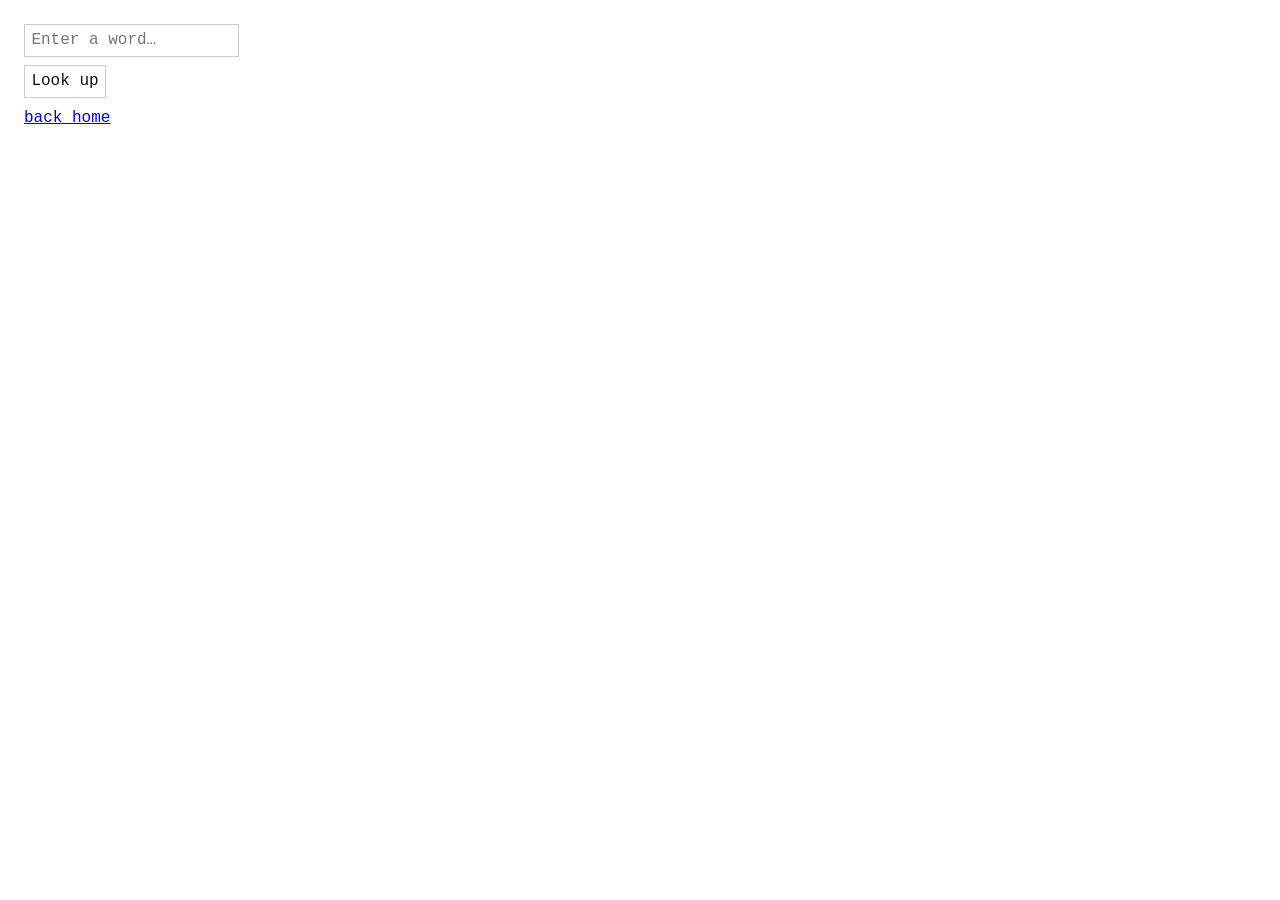
<file: utils/dictionary/index.html>
<!DOCTYPE html>
<html lang="en">
<head>
    <meta charset="UTF-8">
    <link rel="icon" type="image/x-icon" href="/favicon.ico">
    <title>Dictionary</title>
    <link rel="stylesheet" href="/style.css">
</head>
<body>
    <input type="text" id="word-input" placeholder="Enter a word…" />
    <button onclick="lookupWord()">Look up</button>
    <div id="result"></div>
    <a href="/index.html">back home</a>
    <script src="script.js"></script>
</body>
</html>
</file>
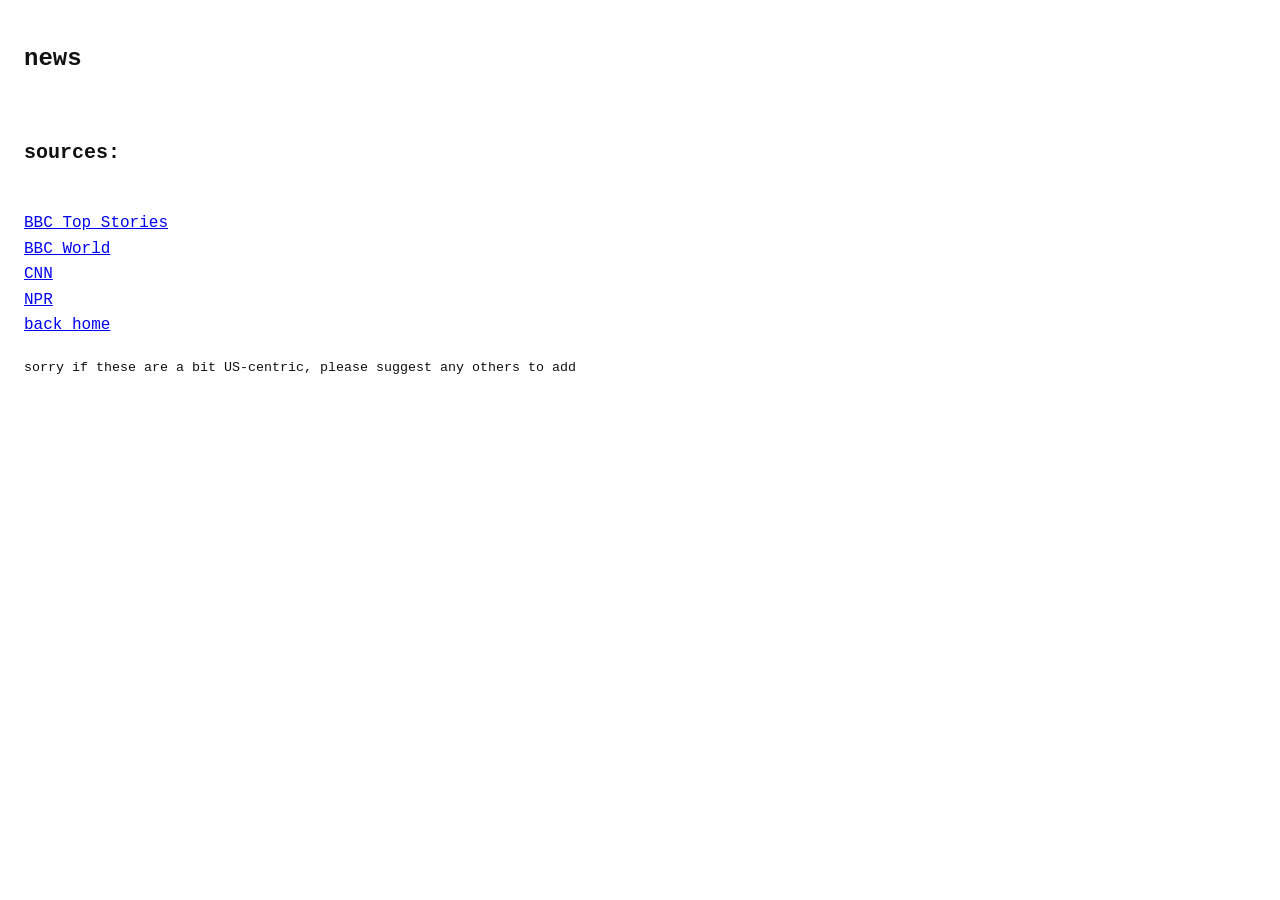
<file: utils/news/index.html>
<!DOCTYPE html>
<html lang="en">
<head>
    <meta charset="UTF-8">
    <meta name="viewport" content="width=device-width, initial-scale=1.0">
    <link rel="icon" type="image/x-icon" href="/favicon.ico">
    <title>news | pabo</title>
    <link rel="stylesheet" href="/style.css">
</head>
<body>
    <h1>news</h1><br>
    <h2>sources:</h2><br>
    <a href="sources/bbc-top-stories.html">BBC Top Stories</a><br>
    <a href="sources/bbc-world.html">BBC World</a><br>
    <a href="sources/cnn.html">CNN</a><br>
    <a href="sources/npr.html">NPR</a><br>
    <a href="/index.html">back home</a>
    <footer>
        <p><small>sorry if these are a bit US-centric, please suggest any others to add</small></p>
    </footer>
</body>
</html>
</file>
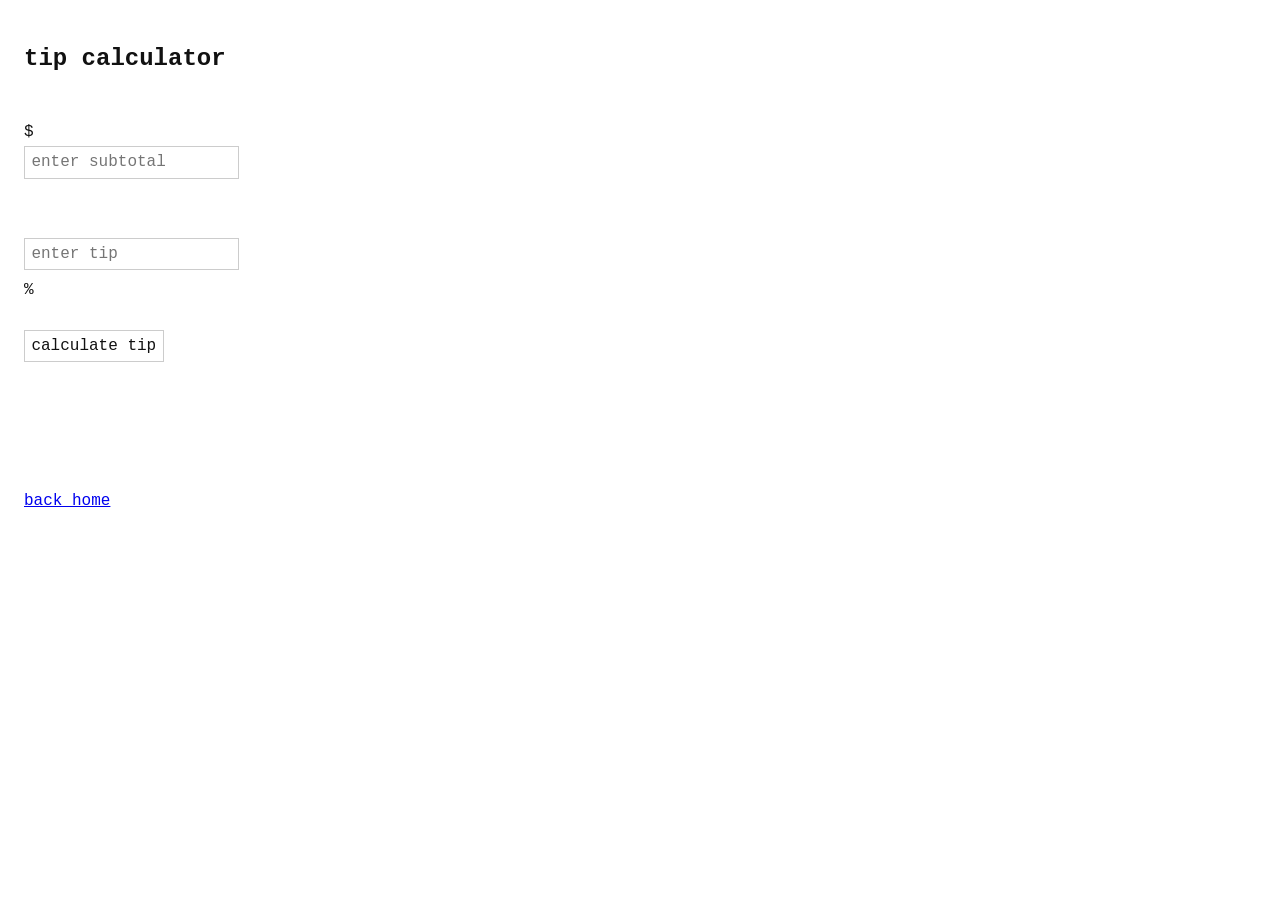
<file: utils/tipcalc/index.html>
<!DOCTYPE html>
<html lang="en">
<head>
    <meta charset="UTF-8">
    <meta name="viewport" content="width=device-width, initial-scale=1.0">
    <link rel="icon" type="image/x-icon" href="/favicon.ico">
    <script src="script.js"></script>
    <link rel="stylesheet" href="/style.css">
    <title>tip calculator</title>
</head>
<body>
    <h1>tip calculator</h1><br>
    <span>$ </span><input type="text" name="" id="subtotal" placeholder="enter subtotal">
    <br><br>
    <input type="text" id="tip-percentage" placeholder="enter tip"><span> %</span>
    <br><br>
    <button onclick="calcTip()">calculate tip</button>
    <br><br>
    <p id="tip-amount"></p>
    <p id="total"></p>
    <br><br>
    <a href="/index.html">back home</a>
</body>
</html>
</file>
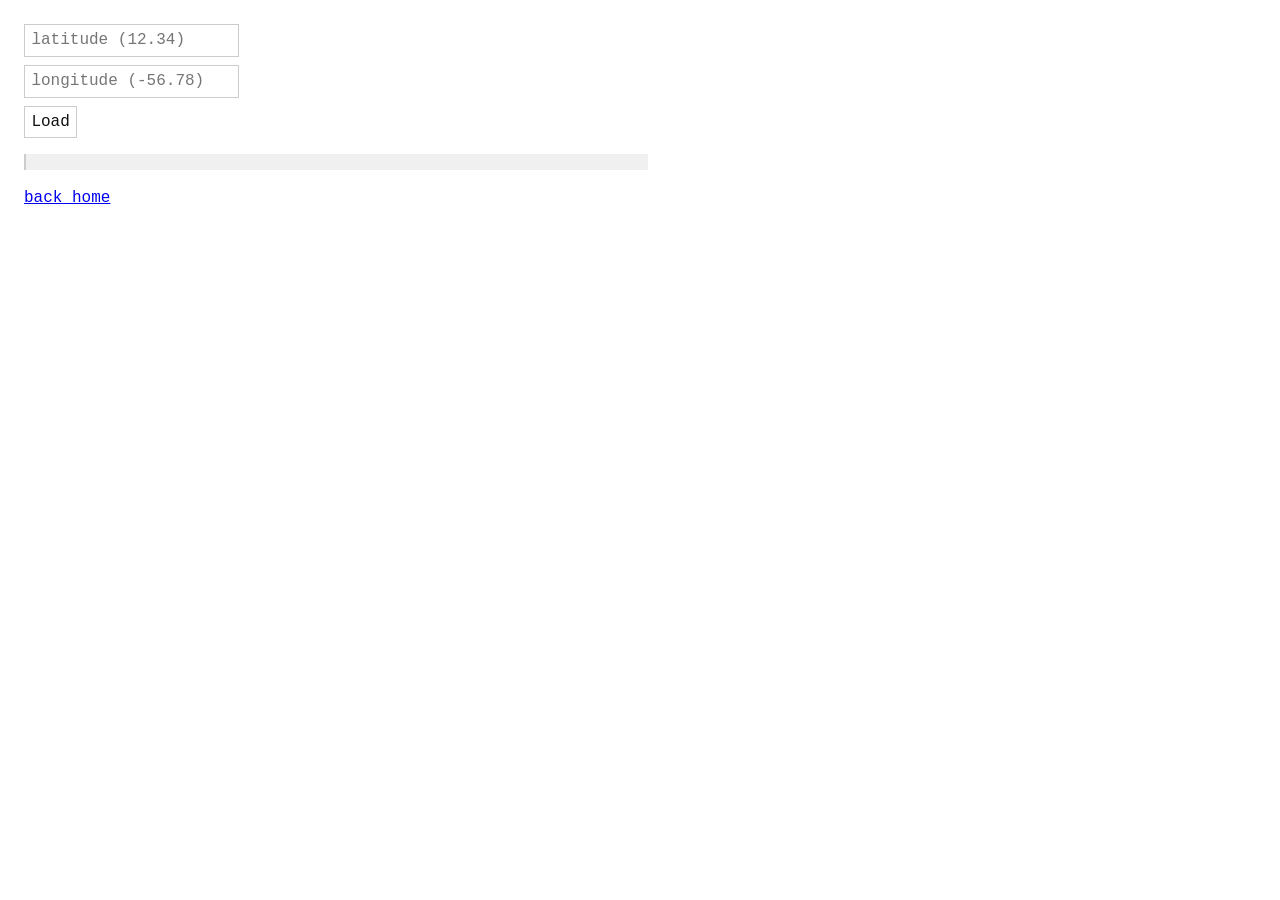
<file: utils/weather/index.html>
<!DOCTYPE html>
<html lang="en">
<head>
    <meta charset="UTF-8">
    <link rel="icon" type="image/x-icon" href="/favicon.ico">
    <title>Weather</title>
    <link rel="stylesheet" href="/style.css">
</head>
<body>
    <input type="text" id="latbox" placeholder="latitude (12.34)" />
    <input type="text" id="lonbox" placeholder="longitude (-56.78)" />
    <button onclick="loadScript()">Load</button>
    <pre id="out"></pre>
    <a href="/index.html">back home</a>

    <script>
        function loadScript() {
            window.lat = document.getElementById('latbox').value;
            window.lon = document.getElementById('lonbox').value;

            const old = document.querySelector('script[src^="script.js"]');
            if (old) old.remove();

            const script = document.createElement('script');
            script.src = 'script.js?t=' + Date.now();
            document.body.appendChild(script);
        }
    </script>
</body>
</html>
</file>
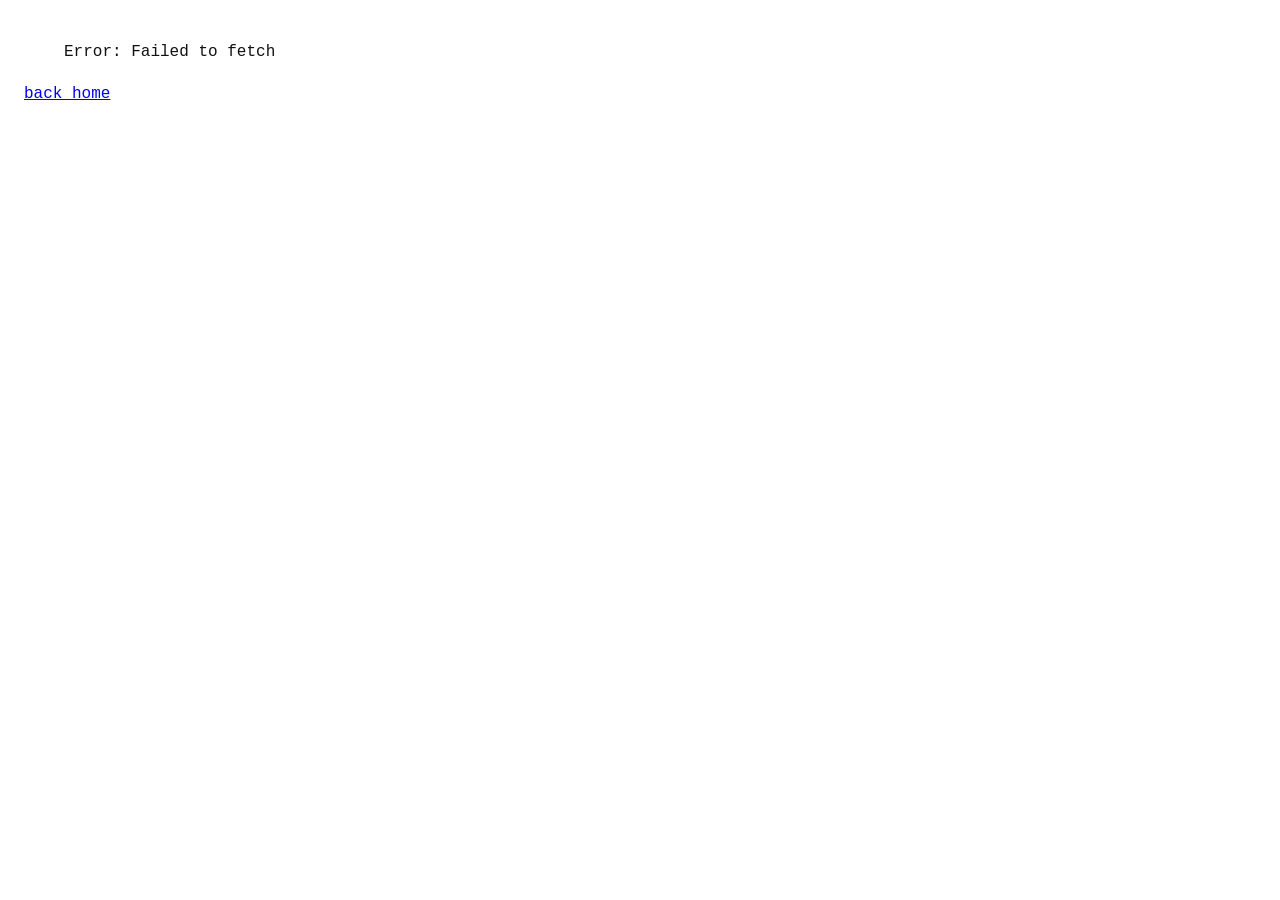
<file: utils/news/sources/bbc-top-stories.html>
<!DOCTYPE html>
<html lang="en">
<head>
    <meta charset="UTF-8">
    <link rel="icon" type="image/x-icon" href="/favicon.ico">
    <title>BBC Top Stories</title>
    <link rel="stylesheet" href="/style.css">
    <script src="script.js"></script>
</head>
<body onload="grab('https://feeds.bbci.co.uk/news/rss.xml')">
    <ul id="feed"></ul>
    <a href="/index.html">back home</a>
</body>
</html>
</file>
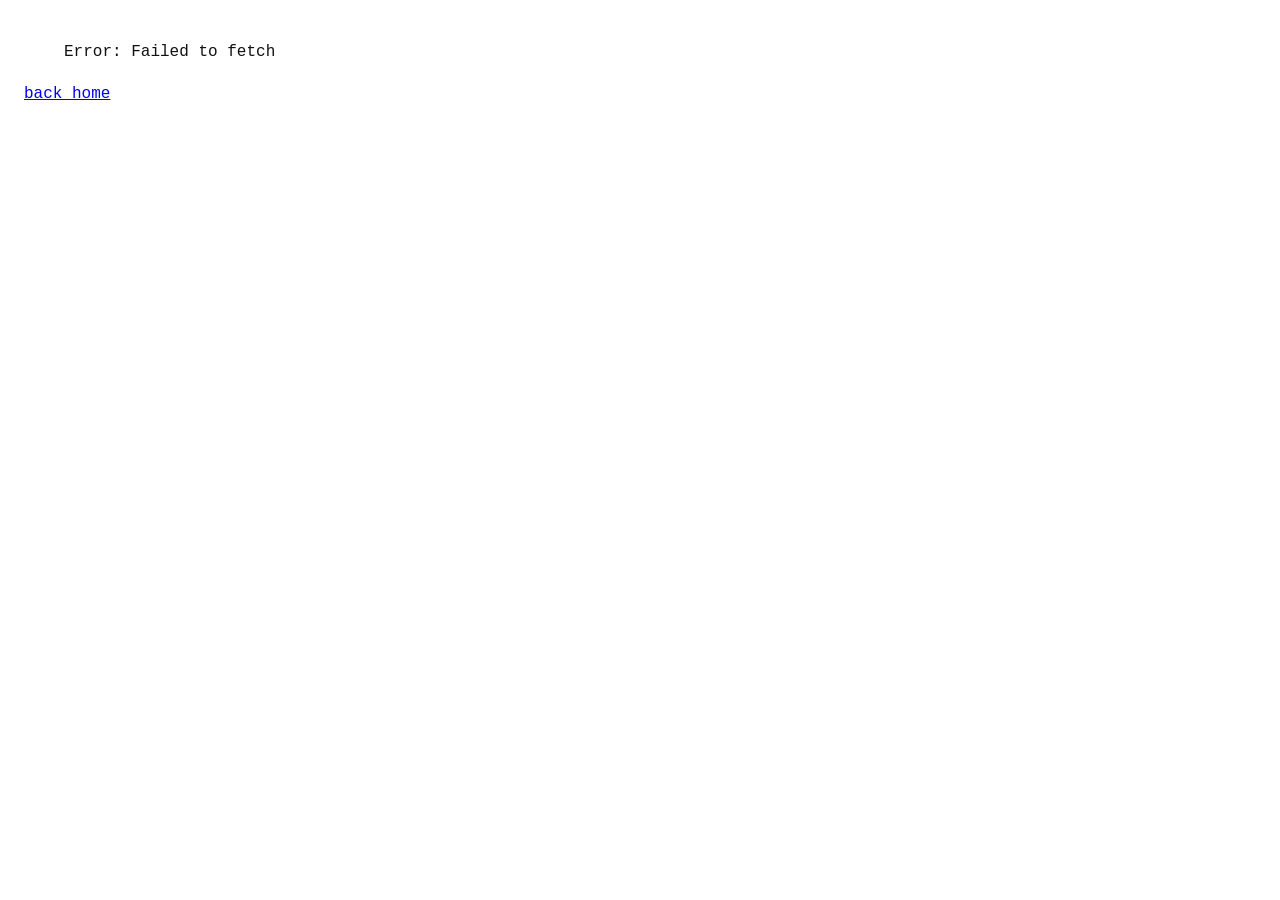
<file: utils/news/sources/bbc-world.html>
<!DOCTYPE html>
<html lang="en">
<head>
    <meta charset="UTF-8">
    <link rel="icon" type="image/x-icon" href="/favicon.ico">
    <title>BBC World</title>
    <link rel="stylesheet" href="/style.css">
    <script src="script.js"></script>
</head>
<body onload="grab('https://feeds.bbci.co.uk/news/world/rss.xml')">
    <ul id="feed"></ul>
    <a href="/index.html">back home</a>
</body>
</html>
</file>
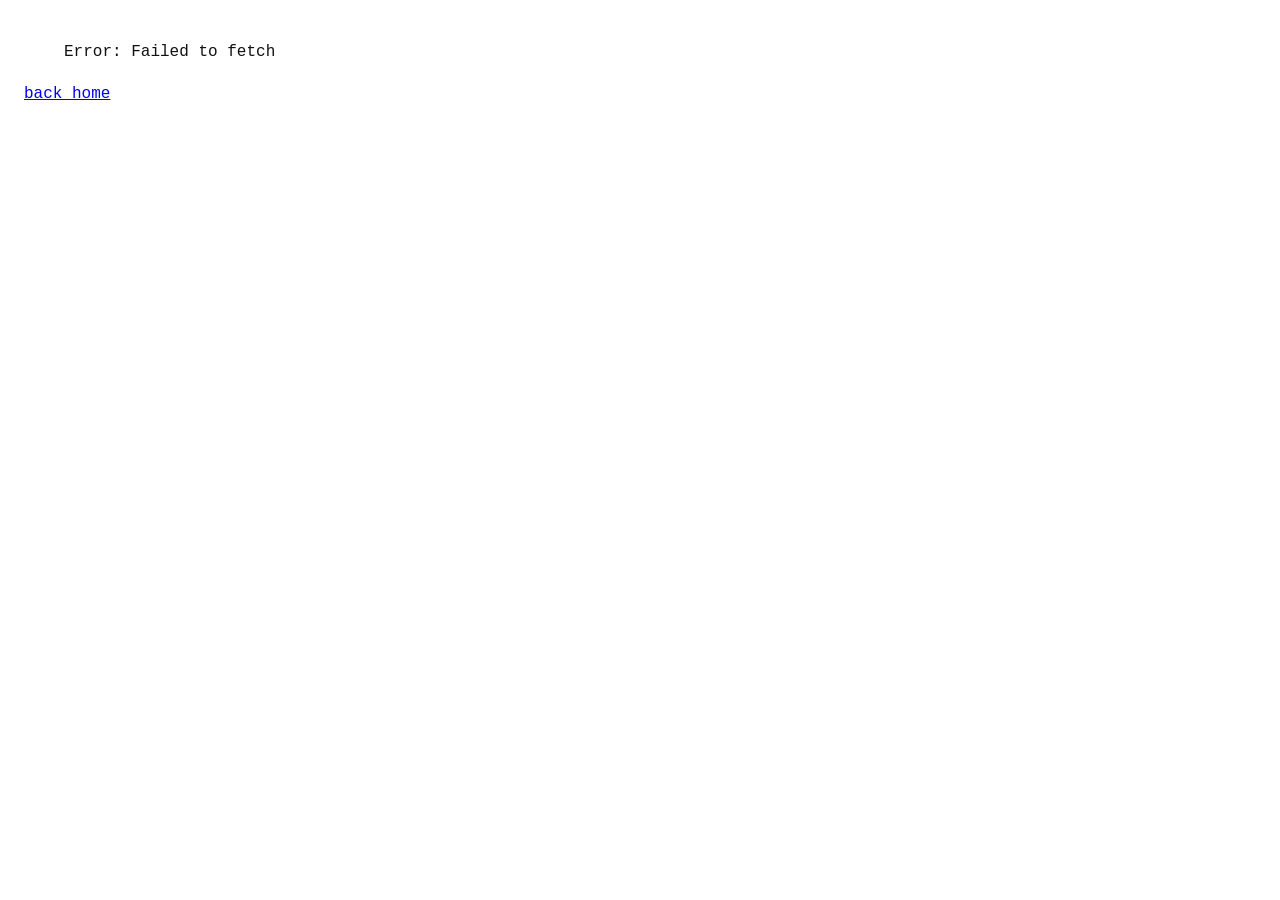
<file: utils/news/sources/cnn.html>
<!DOCTYPE html>
<html lang="en">
<head>
    <meta charset="UTF-8">
    <link rel="icon" type="image/x-icon" href="/favicon.ico">
    <title>CNN</title>
    <link rel="stylesheet" href="/style.css">
    <script src="script.js"></script>
</head>
<body onload="grab('https://rss-bridge.org/bridge01/?action=display&bridge=CssSelectorBridge&home_page=https%3A%2F%2Flite.cnn.com%2F&url_selector=.card--lite+a&url_pattern=&content_selector=&content_cleanup=&title_cleanup=&limit=&format=Mrss')">
    <ul id="feed"></ul>
    <a href="/index.html">back home</a>
</body>
</html>
</file>
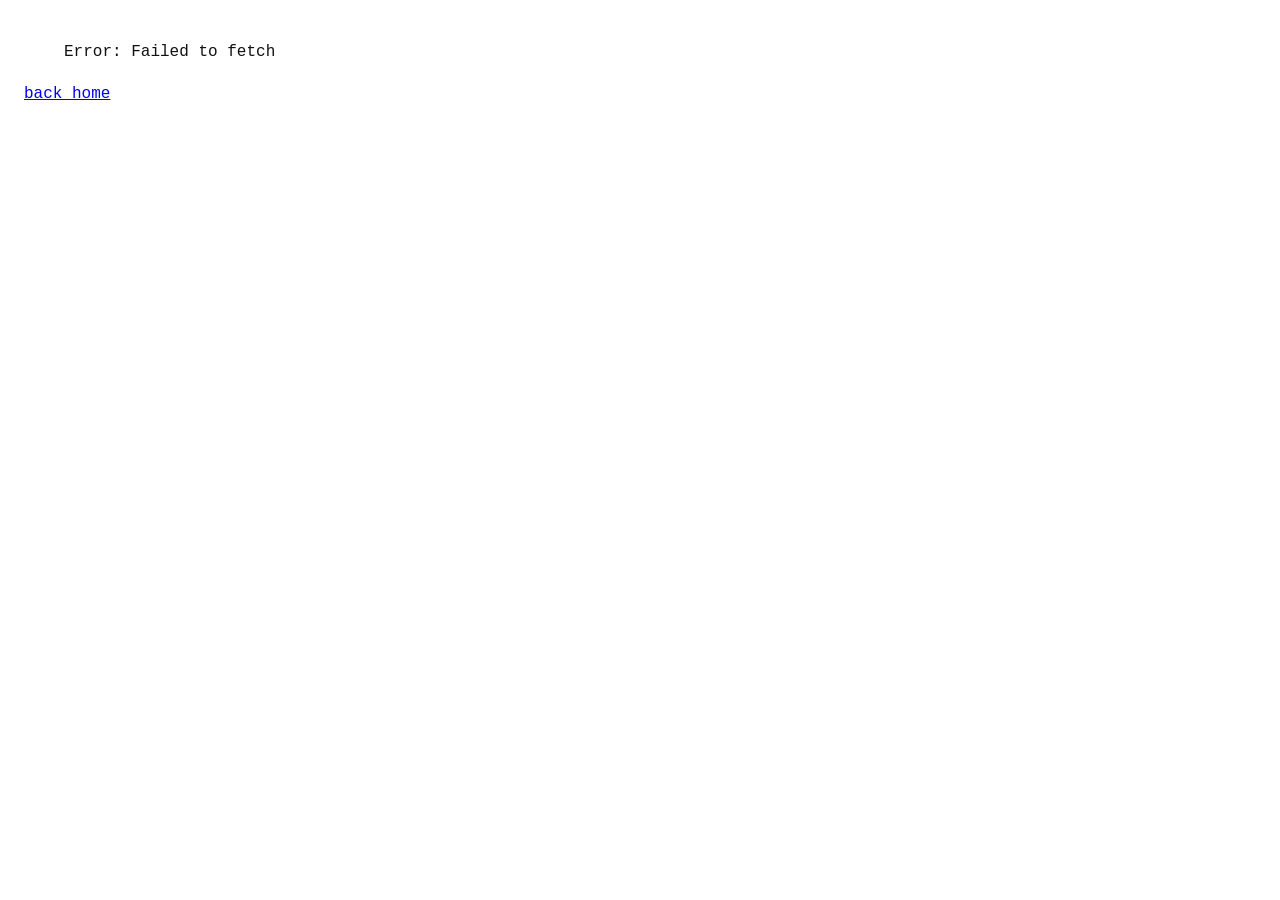
<file: utils/news/sources/npr.html>
<!DOCTYPE html>
<html lang="en">
<head>
    <meta charset="UTF-8">
    <link rel="icon" type="image/x-icon" href="/favicon.ico">
    <title>NPR</title>
    <link rel="stylesheet" href="/style.css">
    <script src="script.js"></script>
</head>
<body onload="grab('https://rss-bridge.org/bridge01/?action=display&bridge=CssSelectorBridge&home_page=https%3A%2F%2Ftext.npr.org%2F&url_selector=%23%23.topic-title&url_pattern=&content_selector=&content_cleanup=&title_cleanup=&limit=&format=Mrss')">
    <ul id="feed"></ul>
    <a href="/index.html">back home</a>
</body>
</html>
</file>
<file: style.css>
:root {
  color-scheme: light dark;
  --bg: #fff;
  --fg: #111;
  --link: #00e;
  --link-visited: #551a8b;
  --code-bg: #f0f0f0;
  --border: #ccc;
  --muted: #555;
}

@media (prefers-color-scheme: dark) {
  :root {
    color-scheme: dark;
    --bg: #111;
    --fg: #eee;
    --link: #7ab7ff;
    --link-visited: #c79bff;
    --code-bg: #222;
    --border: #444;
    --muted: #aaa;
  }
}

body {
  font-family: "Courier New", Courier, monospace;
  font-size: 16px;
  line-height: 1.6;
  max-width: 65ch;
  padding: 1rem;
  background: #fff;
  background: var(--bg);
  color: #111;
  color: var(--fg);
}

a { color: #00e; color: var(--link); }
a:visited { color: #551a8b; color: var(--link-visited); }

h1 { font-size: 1.5rem; }
h2 { font-size: 1.25rem; }
h3 { font-size: 1.1rem; }

pre, code {
  background: #f0f0f0;
  background: var(--code-bg);
  font-family: inherit;
}

pre {
  padding: .5rem;
  overflow-x: auto;
  border-left: 2px solid #ccc;
  border-left: 2px solid var(--border);
}

blockquote {
  border-left: 2px solid #ccc;
  border-left: 2px solid var(--border);
  padding-left: 1rem;
  color: #555;
  color: var(--muted);
}

table { border-collapse: collapse; width: 100%; }
th, td {
  border: 1px solid #ccc;
  border: 1px solid var(--border);
  padding: .3rem .5rem;
  text-align: left;
}

input, textarea, select, button {
  font-family: inherit;
  font-size: 1rem;
  padding: .4rem;
  border: 1px solid #ccc;
  border: 1px solid var(--border);
  background: #fff;
  background: var(--bg);
  color: #111;
  color: var(--fg);
  display: block;
  margin-bottom: .5rem;
}

img { max-width: 100%; display: block; }
</file>
